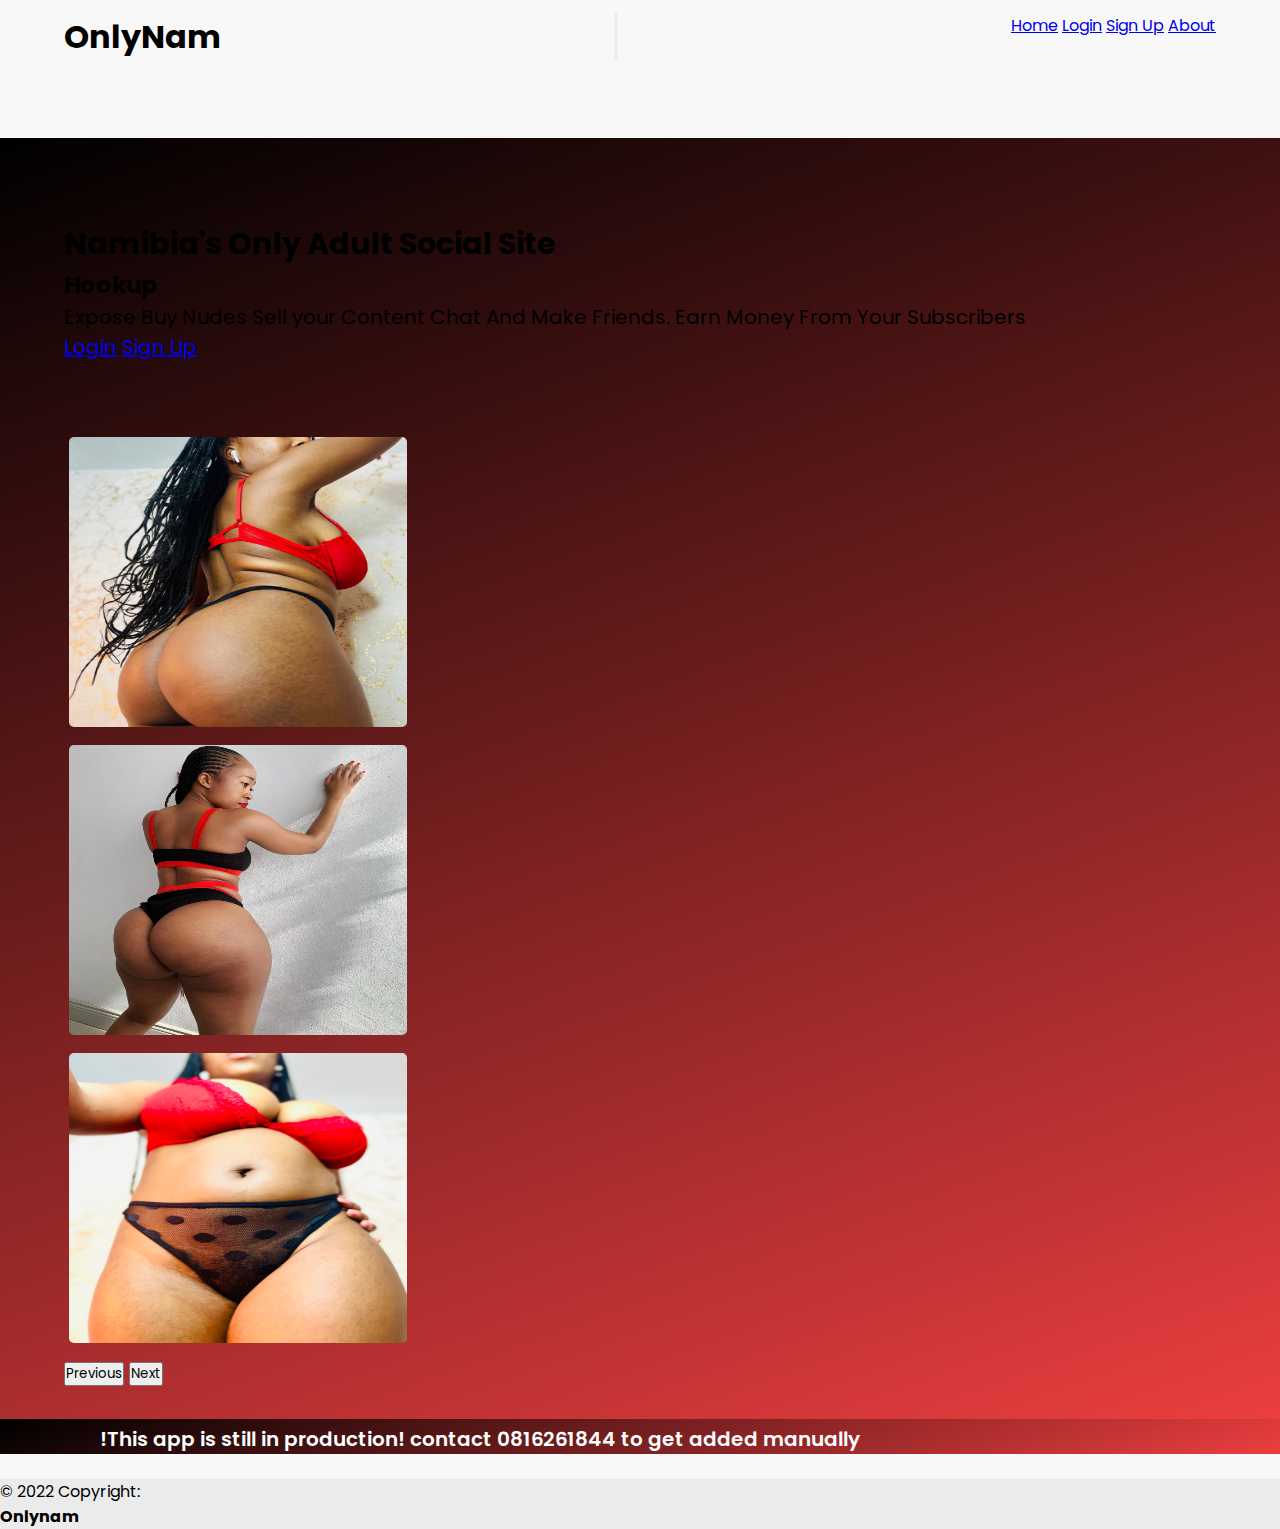
<file: index.html>
<!DOCTYPE html>
<html>
<head>
	<meta charset="utf-8">
	<meta name="viewport" content="width=device-width, initial-scale=1">
	<title>Landing | OnlyNam</title>

<!-- CSS only -->
<link href="https://cdn.jsdelivr.net/npm/bootstrap@5.2.0-beta1/dist/css/bootstrap.min.css" rel="stylesheet" integrity="sha384-0evHe/X+R7YkIZDRvuzKMRqM+OrBnVFBL6DOitfPri4tjfHxaWutUpFmBp4vmVor" crossorigin="anonymous">
<link rel="stylesheet" type="text/css" href="style.css">
	<link rel="stylesheet" type="text/css" href="styles.css">

<link rel="stylesheet" type="text/css" href="https://cdnjs.cloudflare.com/ajax/libs/font-awesome/6.1.1/css/all.min.css
">
</head>
<body>

<nav class="navbar navbar-expand-lg bg-light fixed-top">
  <div class="container">
    <div class="navbar-brand"><h1>Only<span class="text-danger">Nam</span></h1></div>
   
    <button class="navbar-toggler" type="button" data-bs-toggle="collapse" data-bs-target="#navbarNavAltMarkup" aria-controls="navbarNavAltMarkup" aria-expanded="false" aria-label="Toggle navigation">
      <span class="navbar-toggler-icon"></span>
    </button>
    <div class="collapse navbar-collapse justify-content-end" id="navbarNavAltMarkup">
      <div class="navbar-nav">
        <a class="nav-link active " aria-current="page" href="index.html">Home</a>
        <a class="nav-link" href="login.html">Login</a>
        <a class="nav-link" href="signup.html">Sign Up</a>
        <a class="nav-link" href="#">About</a>

      </div>
    </div>
  </div>
</nav>
<header class="page-header gradient text-light">

	<div class="container pt-3">

		<div class="row align-items-center justify-content-center">

			<div class="col-md-5" style="margin-top: 70px; margin-bottom: 20px;">
			<h2 class="text-white">Namibia's <span class="text-danger">Only</span> Adult Social Site</h2>
			<p class="text-white"><h3 class="text-white">Hookup</h3> Expose Buy Nudes Sell your Content Chat And Make Friends. Earn Money From Your Subscribers</p>

			<a class="btn btn-danger" href="login.html" role="button">Login</a>
			<a class="btn btn-light" href="signup.html" role="button">Sign Up</a>


		</div>
			<div class="col-md-5" style="margin-top: 70px;margin-bottom: 20px;"><div id="carouselExampleInterval" class="carousel slide" data-bs-ride="carousel">
  <div class="carousel-inner">
    <div class="carousel-item active" data-bs-interval="10000">
      <img src="33.jpg" class="d-block w-100" alt="header-image"
      width="348" height="300">
    </div>
    <div class="carousel-item" data-bs-interval="2000">
      <img src="66.jpg" class="d-block w-100" alt="header-image"
      width="348" height="300">
    </div>
    <div class="carousel-item">
      <img src="44.jpg" class="d-block w-100" alt="header-image" width="348" height="300">
    </div>
  </div>
  <button class="carousel-control-prev" type="button" data-bs-target="#carouselExampleInterval" data-bs-slide="prev">
    <span class="carousel-control-prev-icon" aria-hidden="true"></span>
    <span class="visually-hidden">Previous</span>
  </button>
  <button class="carousel-control-next" type="button" data-bs-target="#carouselExampleInterval" data-bs-slide="next">
    <span class="carousel-control-next-icon" aria-hidden="true"></span>
    <span class="visually-hidden">Next</span>
  </button>
</div></div>
			









		</div>
		
	</div>



	
	

</header>


<header  class="page-header gradient" style="display: inline-flex; color: #FFF;align-content: space-between;align-items: center;width: 100%;padding-top: 5px;padding-left: 100px;margin-top: 0px;margin-bottom: 0px;font-weight: 600;" >
  <p>!This app is still in production! contact 0816261844 to get added manually</p>
</header>



 <!---<section style="display: flex; color: #1876f2;align-content: space-between;align-items: center;width: 100%;background: #efefef;" >
  <p>!this app is still in production contact 0816261844 to get added</p>
</section>--->


<!-- JavaScript Bundle with Popper -->
<script src="https://cdn.jsdelivr.net/npm/bootstrap@5.2.0-beta1/dist/js/bootstrap.bundle.min.js" integrity="sha384-pprn3073KE6tl6bjs2QrFaJGz5/SUsLqktiwsUTF55Jfv3qYSDhgCecCxMW52nD2" crossorigin="anonymous"></script>
</body>
<br>
<br>

<footer>
  <div class="text-center p-4" style="background-color: rgba(0, 0, 0, 0.05);">
    © 2022 Copyright:
    <h4 class="text-reset fw-bold" href="#">Onlynam</h4>
  </div>
</footer>
</html>
</file>
<file: style.css>
@import url('https://fonts.googleapis.com/css2?family=Poppins&display=swap');
*{
box-sizing:border-box;
margin:0;
padding:0;
font-family: 'Poppins', sans-serif;
}
body{
	height: 100%;
	font-size: 1rem;
}

.gradient{
background-color: #000000;
background-image: linear-gradient(160deg, #000000 0%, #eb3e3f 100%);


}

.page-header{
	margin-top: 4rem;
	font-size: 1.25rem;
}
img{
	border-radius: 10px;
	padding: 5px;

	
}

 .box{

 	transition: 2s;

}

.box img:hover{
	transform: scale(1.4);
	z-index: 2;
	ba
}
section{
	background:black;
	align-items: center;
	justify-content: center;
}

@keyframes scroll{
	0%{
		transform: translateX(0);
	}
	100%{
		transform: translateX(calc(-250px * 3));
	}
}
.slider{
	height: 100px;
	margin: auto;
	overflow: hidden;
	position: relative;
	width: auto;

}


.slider .slide-track{
	animation: scroll 10s linear infinite;
	display: flex;
	
}

.slider .slide{
	height: 100px;
	width: 250px;
}

.card{
background:rgba(0,0,0,0.8)
}

.bg-default{
background:rgba(0,0,0,0.8)
}
.btn{border-radius:20px;
}
</file>
<file: styles.css>
/* Google Font Link */
@import url('https://fonts.googleapis.com/css2?family=Poppins:wght@200;300;400;500;600;700&display=swap');
*{
  margin: 0;
  padding: 0;
  box-sizing: border-box;
  font-family: "Poppins" , sans-serif;
}
.sidebar{
  position: fixed;
  left: 0;
  top: 0;
  height: 100%;
  width: 78px;
  background: #efefef;
  padding: 6px 14px;
  z-index: 99;
  transition: all 0.5s ease;
}
.sidebar.open{
  width: 250px;
}
.sidebar .logo-details{
  height: 60px;
  display: flex;
  align-items: center;
  position: relative;
}
.sidebar .logo-details .icon{
  opacity: 0;
  transition: all 0.5s ease;
}
.sidebar .logo-details .logo_name{
  color: rgb(0, 0, 0);
  font-size: 20px;
  font-weight: 600;
  opacity: 0;
  transition: all 0.5s ease;
}
.sidebar.open .logo-details .icon,
.sidebar.open .logo-details .logo_name{
  opacity: 1;
}
.sidebar .logo-details #btn{
  position: absolute;
  top: 50%;
  right: 0;
  transform: translateY(-50%);
  font-size: 22px;
  transition: all 0.4s ease;
  font-size: 23px;
  text-align: center;
  cursor: pointer;
  transition: all 0.5s ease;
}
.sidebar.open .logo-details #btn{
  text-align: right;
}
.sidebar i{
  color: rgb(0, 0, 0);
  height: 60px;
  min-width: 50px;
  font-size: 28px;
  text-align: center;
  line-height: 60px;
}
.sidebar .nav-list{
  margin-top: 20px;
  height: 100%;
}
.sidebar li{
  position: relative;
  margin: 8px 0;
  list-style: none;
}
.sidebar li .tooltip{
  position: absolute;
  top: -20px;
  left: calc(100% + 15px);
  z-index: 3;
  background: #efefef;
  box-shadow: 0 5px 10px rgba(148, 147, 147, 0.3);
  padding: 6px 12px;
  border-radius: 4px;
  font-size: 15px;
  font-weight: 400;
  opacity: 0;
  white-space: nowrap;
  pointer-events: none;
  transition: 0s;
}
.sidebar li:hover .tooltip{
  opacity: 1;
  pointer-events: auto;
  transition: all 0.4s ease;
  top: 50%;
  transform: translateY(-50%);
}
.sidebar.open li .tooltip{
  display: none;
}
.sidebar input{
  font-size: 15px;
  color: rgb(0, 0, 0);
  font-weight: 400;
  outline: none;
  height: 50px;
  width: 100%;
  width: 50px;
  border: none;
  border-radius: 12px;
  transition: all 0.5s ease;
  background: #efefef;
}
.sidebar.open input{
  padding: 0 20px 0 50px;
  width: 100%;


}
.sidebar .bx-search{
  position: absolute;
  top: 50%;
  left: 0;
  transform: translateY(-50%);
  font-size: 22px;
  background: #efefef;
  color: rgb(0, 0, 0);
}
.sidebar.open .bx-search:hover{
  background: #efefef;
  color: rgb(0, 0, 0);
}
.sidebar .bx-search:hover{
  background: rgb(0, 0, 0);
  color: #efefef;
}
.sidebar li a{
  display: flex;
  height: 100%;
  width: 100%;
  border-radius: 12px;
  align-items: center;
  text-decoration: none;
  transition: all 0.4s ease;
  background: #efefef;
}
.sidebar li a:hover{
  background: rgb(0, 0, 0);
}
.sidebar li a .links_name{
  color: rgb(0, 0, 0);
  font-size: 15px;
  font-weight: 400;
  white-space: nowrap;
  opacity: 0;
  pointer-events: none;
  transition: 0.4s;
}
.sidebar.open li a .links_name{
  opacity: 1;
  pointer-events: auto;
}
.sidebar li a:hover .links_name,
.sidebar li a:hover i{
  transition: all 0.5s ease;
  color: #efefef;
}
.sidebar li i{
  height: 50px;
  line-height: 50px;
  font-size: 18px;
  border-radius: 12px;
}
.sidebar li.profile{
  position: fixed;
  height: 60px;
  width: 78px;
  left: 0;
  bottom: -8px;
  padding: 10px 14px;
  background: #efefef;
  transition: all 0.5s ease;
  overflow: hidden;
}
.sidebar.open li.profile{
  width: 250px;
}
.sidebar li .profile-details{
  display: flex;
  align-items: center;
  flex-wrap: nowrap;
}
.sidebar li img{
  height: 45px;
  width: 45px;
  object-fit: cover;
  border-radius: 6px;
  margin-right: 10px;
}
.sidebar li.profile .name,
.sidebar li.profile .job{
  font-size: 15px;
  font-weight: 400;
  color: rgb(0, 0, 0);
  white-space: nowrap;
}
.sidebar li.profile .job{
  font-size: 12px;
}
.sidebar .profile #log_out{
  position: absolute;
  top: 50%;
  right: 0;
  transform: translateY(-50%);
  background: #efefef;
  width: 100%;
  height: 60px;
  line-height: 60px;
  border-radius: 0px;
  transition: all 0.5s ease;
}
.sidebar.open .profile #log_out{
  width: 50px;
  background: none;
}

.sidebar.open ~ .home-section{
  left: 250px;
  width: calc(100% - 250px);
}
.home-section .text{
  display: inline-block;
  color: #dbdbdb;
  font-size: 25px;
  font-weight: 500;
  margin: 18px
}

 .container{
  display: flex;
  justify-content: space-between;
  padding: 13px 5%;
}
.left-sidebar{
  background: #cbdffa;
  flex-basis: 0%;
  position: sticky;
  top: 70px;
  align-self: flex-start;
  
}
.right-sidebar{
  
  flex-basis: 35%;
  position: sticky;
  top: 10px;
  align-self: flex-start;
  background: #fff;
  padding: 20px;
  border-radius: 4px;
  color: #626262;
  
  



  
}

.sidebar-title{
  display: flex;
  align-items: center;
  justify-content: space-between;
  margin-bottom:18px ;


}
.sidebar-title h4{
  font-weight: 600;
  font-size: 16px;
}
.sidebar-title a{
  text-decoration: none;
  color: #1876f2;
  font-size: 12px;

}

.main-content{
  flex-basis: 40%;
}

.story-gallary{
  display: flex;
  justify-content: space-between;
  margin-bottom: 20px;
}
.story{
  flex-basis: 18%;
  padding-top: 32%;
  position: relative;
  background-position: center;
  background-size: cover;
  border-radius: 10px;
}
.story img{
  position: absolute;
  width: 45px;
  
  border-radius: 50%;
  top: 10px;
  left: 10px;
  border: 5px solid #1876f2;
}
.story p{
  position: absolute;
  bottom: 10px;
  width: 100%;
  text-align: center;
  color: white;
  font-size: 14px;
}
.story.story1 img{
  top: unset;
  left: 50%;
  bottom: 40px;
  transform: translateX(-50%);
  border: 0;
  width: 35px;
}
body{
  background: #f8f8f8;
}
.story1{
  background-image:url(image/1.jpg);

}

.story2{
background-image:url(image/male.jpg);
}
.story3{
  background-image:url(image/male.jpg);
}
.story4{
background-image:url(image/male.jpg);
}
.story5{
  background-image:url(image/male.jpg);
}
.write-post-container{
  background: white;
  width: 100%;
  border-radius: 6px;
  padding: 20px;
  color: #626262;
}
.user-profile{
  display: flex;
  align-items: center;
}
.user-profile img{
  width: 40px;
  border-radius: 50%;
  margin-right: 10px;
  height: 40px;
}
.user-profile p{
  margin-bottom: -5px;
  font-weight: 500;
  color: #626262;
}
.user-profile small{
  font-size: 12px;
}
.post-input-container{
  padding-left: 55px;
  padding-top: 20px;
}
.post-input-container textarea{
  width: 100%;
  border: 0;
  outline: 0;
  border-bottom: 1px solid #ccc; 
  background: transparent;
  resize: none;
}
.add-post-links{
  display: flex;
  margin-top: 10px;
}

.add-post-links a{
  text-decoration: none;
  display: flex;
  align-items: center;
  color: #626262;
  margin-right: 30px;
  font-size: 13px;
}

.add-post-links a img{
  width: 20px;
  margin-right: 10px;
}
.post-container{
  width: 100%;
  background: #fff;
  border-radius: 6px;
  padding: 20px;
  color: #626262;
  margin: 20px 0;
}
.user-profile span{
  font-size: 13px;
  color: #9a9a9a;
}
.post-text{
  color: #9a9a9a;
  margin: 15px 0;
  font-size: 15px;
}

.post-text span{
  color: #626262;
  font-weight: 500;
}
.post-text a{
  color: #1876f2;
  text-decoration: none;
}

.post-img{
  width: 100%;
  border-radius: 4px;
  margin-bottom: 5px;
  height: 500px;
  filter: blur(15px);
}

.post-img-1{
  width: 100%;
  border-radius: 4px;
  margin-bottom: 5px;
  height: 500px;
 
}

.post-row{
  display: flex;
  align-items: center;
  justify-content: space-between;
  /*padding-top: 30px;*/
}
.activity-icons div img{

  width: 18px;
  margin-right: 10px;

}

.activity-icons div{
  display: inline-flex;
  align-items: center;
  margin-right: 30px;
}

.activity-icons button{
  display: inline-flex;
  align-items: center;
  margin-right: 30px;
}
.event{
  display: flex;
  font-size: 14px;
  margin-bottom: 20px;
}
.left-event{
  border-radius: 10px;
  height: 65px;
  width: 65px;
  margin-right: 15px;
  padding-top: 10px;
  text-align: center;
  position: relative;
  overflow: hidden;
  box-shadow: 0 0 10px rgba(0, 0, 0, 0.1);
}
.event p{
  font-size: 12px;

}
.event a{
  font-size: 12px;
  text-decoration: none;
  color: #1876f2;

}
.left-event span{
  position: absolute;
  bottom: 0;
  left: 0;
  width: 100%;
  background: #1876f2;
  color: #fff;
  font-size: 10px;
  padding: 4px 0;
}
.site-ads{
  width: 100%;
height: 150px;
  margin-bottom: 20px;
  border-radius: 4px;
}

.post-profile-icon{


  display: flex;
  align-items: center;

}

.post-profile-icon img{
  width: 20px;
  height: 20px;
  border-radius: 50%;
  margin-right: 5px;

}

.post-row a{
  color: #9a9a9a;
}


/*-------profile css-----*/

.center-main{
 
}
.profile-container{
  padding: 20px 10%;
  color: #626262;
}

.cover-img{
  width: 100%;
  
  border-radius: 6px;
  margin-bottom: 14px;
}


.profile-detail{
  background: #fff;
  padding: 20px;
  border-radius: 4px;
  display: flex;
  align-items: flex-start;
  justify-content: space-between;
}

.pd-row{
  display: flex;
  align-items: flex-start;
}

.pd-img{
  width: 100px;
  height: 100px;
  margin-right: 20px;
  border-radius: 50%;
}

.pd-row div h3{
  font-size: 25px;
  font-weight: 600;

}

.pd-row div p{
  font-size: 13px;
}

.pd-row div img{

  width: 25px;
  border-radius: 50%;
  margin-top: 12px;

}

.pd-right button{
  background: #1876f2;
  border: 0;
  outline: 0;
  padding: 6px 10px;
  display: inline-flex;
  align-items: center;
  color: #fff;
  border-radius: 3px;
  margin-left: 10px;
  cursor: pointer;
}

.pd-right button img{
  height: 15px;
  margin-right: 10px;
}

.pd-right button:first-child{
  background: #e4e6eb;
  color: #000;
}


.pd-right{
  text-align: right;
}

.more-buttons a{
  
  border-radius: 3px;
  padding: 12px;
  display: inline-flex;
  align-content: space-between;
  margin-top: 30px;
  text-decoration: none;
  color: #2f2f2f;
  font-size: 15px;
  align-items: center;
  margin: 15px;
  

}

.more-buttons a img{
  width: 20px;
}

.profile-info{
  display: flex;
  align-self: flex-start;
  justify-content: space-between;
  margin-top: 20px;
}

.info-col{
  flex-basis: 33%;
  position: sticky;

}

.post-col{
  flex-basis: 65%;
}

.profile-intro{
  background: #fff;
  padding: 20px;
  margin-bottom: 20px;
  border-radius: 4px;
}

.profile-intro h3{
  font-weight:600 ;
}

.intro-input {
text-align: center;
margin: 10px 0;
font-size: 15px;

}

.profile-intro hr{
  border: 0;
  height: 1px;
  background: #ccc;
  margin: 24px 0;
}

.profile-intro ul li{
  list-style: none;
  font-size: 15px;
  margin: 15px 0;
  display: flex;
  align-items: center;

}

.profile-intro ul li img{
  width: 26px;
  margin-right: 10px;

}

.title-box{
  display: flex;
  align-items: center;
  justify-content: space-between;

}

.title-box a{
  text-decoration: none;
  color: #1876f2;
  font-size: 14px;
}

.photo-box{
  display: grid;
  grid-template-columns: repeat(3, auto);
  grid-gap: 10px;
  margin-top: 15px;
}

.photo-box div img{
  width: 100%;
  cursor: pointer;
height: 80px;
border-radius: 4px;

}

.profile-intro p{
  font-size: 14px;
border-radius: 3px;
}

.friends-box{
  display: grid;
  grid-template-columns: repeat(3, auto);
  grid-gap: 10px;
  margin-top: 15px;
}

.friends-box div img{
  width: 100%;
  cursor: pointer;

border-radius: 4px;
padding-bottom: 20px;

}

.friends-box div{
  position: relative;
}

.friends-box  p{
  position: absolute;
  bottom: 0;
  left: 0;
}
@media (max-width: 420px) {
  .sidebar li .tooltip{
    display: none;
  }
}
</file>
